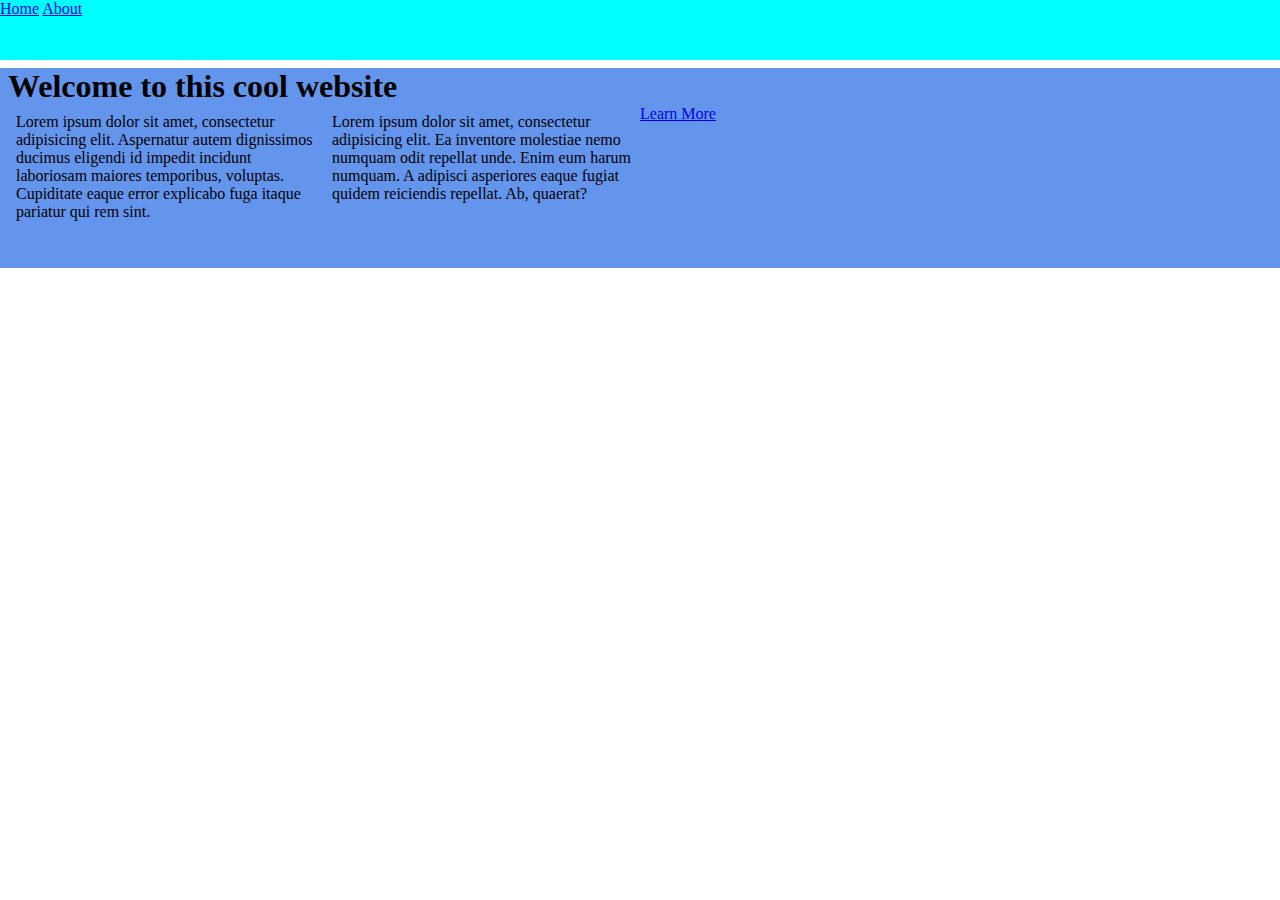
<file: index.html>
<!DOCTYPE html>
<html lang="en">
<head>
    <meta charset="UTF-8">
    <title>Responsive webpage</title>
    <link rel="stylesheet" href="style.css">

</head>
<body>
<nav>
    <a href="index.html">Home</a>
    <a href="about.html">About</a>
</nav>
<div class="words">

    <div class="container1">
        <h1>Welcome to this cool website</h1>
        <div class="box1">
            <P> Lorem ipsum dolor sit amet, consectetur adipisicing elit. Aspernatur autem dignissimos ducimus eligendi id impedit incidunt laboriosam maiores temporibus, voluptas. Cupiditate eaque error explicabo fuga itaque pariatur qui rem sint.</P>

        </div>
        <div class="box1">
            <p>Lorem ipsum dolor sit amet, consectetur adipisicing elit. Ea inventore molestiae nemo numquam odit repellat unde. Enim eum harum numquam. A adipisci asperiores eaque fugiat quidem reiciendis repellat. Ab, quaerat?</p>

        </div>


        <a href="about.html">Learn More</a>

    </div>
</div>

</body>
</html>
</file>
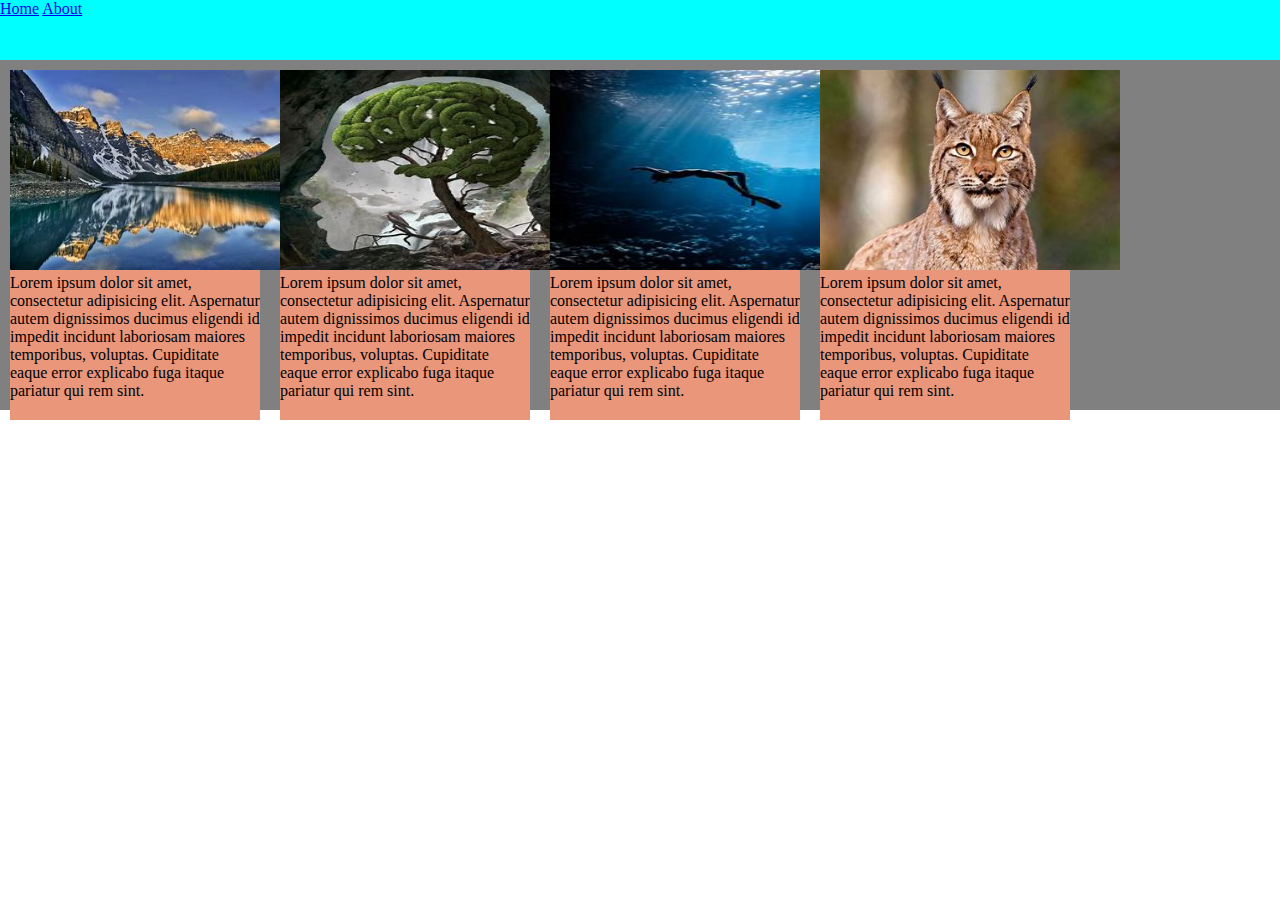
<file: about.html>
<!DOCTYPE html>
<html lang="en">
<head>
    <meta charset="UTF-8">
    <title></title>
    <link rel="stylesheet" href="style.css">
</head>
<body>
<nav>
    <a href="index.html">Home</a>
    <a href="about.html">About</a>
</nav>
<div class="container">

    <div class="box">
    <img src= "firstpic.jpg"  alt="nature" >
    <P> Lorem ipsum dolor sit amet, consectetur adipisicing elit. Aspernatur autem dignissimos ducimus eligendi id impedit incidunt laboriosam maiores temporibus, voluptas. Cupiditate eaque error explicabo fuga itaque pariatur qui rem sint.</P>

</div>

<div class="box">
    <img src= "pic2.jpg"  alt="nature" >
    <P> Lorem ipsum dolor sit amet, consectetur adipisicing elit. Aspernatur autem dignissimos ducimus eligendi id impedit incidunt laboriosam maiores temporibus, voluptas. Cupiditate eaque error explicabo fuga itaque pariatur qui rem sint.</P>

</div>
    <div class="box">
       <img src= "pic3.jpg"  alt="nature" >
        <P> Lorem ipsum dolor sit amet, consectetur adipisicing elit. Aspernatur autem dignissimos ducimus eligendi id impedit incidunt laboriosam maiores temporibus, voluptas. Cupiditate eaque error explicabo fuga itaque pariatur qui rem sint.</P>

    </div>

<div class="box">
    <img src= "pic4.jpg"  alt="nature" >
    <P> Lorem ipsum dolor sit amet, consectetur adipisicing elit. Aspernatur autem dignissimos ducimus eligendi id impedit incidunt laboriosam maiores temporibus, voluptas. Cupiditate eaque error explicabo fuga itaque pariatur qui rem sint.</P>
</div>
</div>
</body>
</html>
</file>
<file: style.css>
*{
    margin: 0;
}
/*html{
    background-color: aqua;
}
*/
.words,.container1{
    background-color: cornflowerblue;
    height: 200px;
}
.box1,.p{
    background-color: cornflowerblue;
    height: 100px;
    width: 300px;
  float: left;
    margin:8px;
}


img {
    width: 300px;
    height: 200px;
}

.box{
    background-color: darksalmon;
    height: 350px;
    width: 350px;
    margin: 10px;
    float: left;
}
.container{
    height: 350px;
    width: 100%;
    background-color: gray;
}

nav{
    height: 60px;
    width: 100%;
    background-color: aqua;

}
@media screen and (max-width: 800px){
    .box{
        width: 100%;
    }
}

@media screen and (min-width: 800px) {
    .box{
        width:250px;
        margin: 10px;
    }
    .container1{
        margin: 8px;

    }
}
</file>
